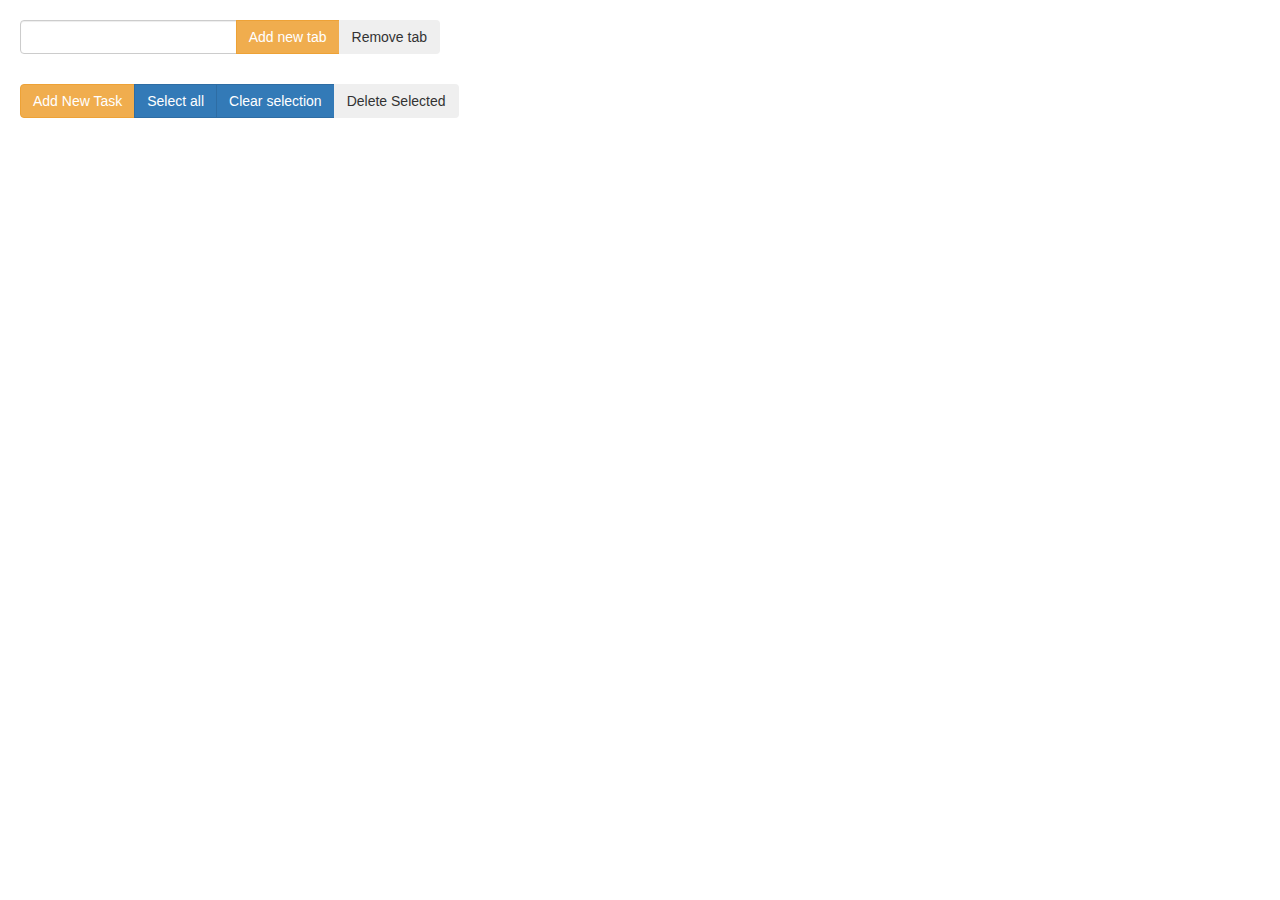
<file: index.html>
<!DOCTYPE html>
<!--
To change this license header, choose License Headers in Project Properties.
To change this template file, choose Tools | Templates
and open the template in the editor.
-->
<html>
    <head>
        <title>TODO supply a title</title>
        <meta charset="UTF-8">
        <meta name="viewport" content="width=device-width">
        
        <link rel="stylesheet" href="css/reset.css">
        <link rel="stylesheet" href="//maxcdn.bootstrapcdn.com/bootstrap/3.2.0/css/bootstrap.min.css">
        <link rel="stylesheet" href="css/libs/jquery-ui.structure.min.css">
        <link rel="stylesheet" href="css/libs/jquery-ui.theme.min.css">
        <link rel="stylesheet" href="css/style.css">

        
        <script src="js/libs/jquery-2.1.1.min.js"></script> 
        <script src="js/libs/jquery-ui.min.js"></script> 
        <script src="js/libs/underscore-min.js"></script> 
        <script src="js/libs/backbone-min.js"></script> 
        <script src="//maxcdn.bootstrapcdn.com/bootstrap/3.2.0/js/bootstrap.min.js"></script>
        <script src="js/app.js"></script> 
        <script src="js/bb_app.js"></script> 
        <script src="js/model.js"></script> 
        <script src="js/view.js"></script> 
        
        <style>
            .ui-slider-range { background: #428bca; }
            .ui-slider-handle { border-color: #428bca !important; }
        </style>
        
    </head>
    <body>
        <div id='contentAll'>
    <div class="input-group one-task col-lg-4">
        <input type="text" class="form-control">
        <span class="input-group-btn ">
            <button type="button" class="btn btn-warning js-newTab">Add new tab</button>
            <button type="button" class="btn js-removeTab">Remove tab</button>
        </span>
    </div>
        
        
    <ul id="taskTabs" class="nav nav-pills">
<!--      <li class="active"><a href="#home" data-toggle="tab">Home</a></li> -->
    </ul>
        
    
    <div class="manage-tasks btn-group">
      <button id="addNewTask" type="button" class="btn btn-warning">Add New Task</button>
      <button type="button" id="selectAll" class="btn btn-primary">Select all</button>
      <button type="button" id="clearSelection" class="btn btn-primary">Clear selection</button>
      <button type="button" id="deleteSelected" class="btn">Delete Selected</button>
    </div>

    <div id='content' class="tab-content">
    </div>
    </div>
        
    </body>
</html>
</file>
<file: css/style.css>
/*UI ziom*/
/*
    zapisywanie powinno byc po enterze i po kazdym kliknieciu  (checkbox, czy slider)
*/
/*zielone hovery na wszystkie buttony wow*/
.relative {
  position: relative;
}
.displayNone {
  display: none;
}
.bluebg {
  background: #d9edf7 !important;
}
#contentAll {
  margin: 20px 0 0 20px;
}
.eachTask {
  border-bottom: 1px solid #ccc;
  clear: both;
  padding-top: 15px;
}
.eachTask .taskText,
.eachTask .newTaskText {
  height: 70px;
}
.eachTask .taskPrioritySlider,
.eachTask .newPrioritySlider {
  margin-top: 10px;
}
.eachTask .topRight > input,
.eachTask .topRight > div {
  position: relative;
  margin-left: 11px;
  margin-bottom: 10px;
  width: 20px;
  height: 20px;
  font-size: 20px;
}
.eachTask .topRight > button {
  margin-bottom: 10px;
}
.tab-pane ul {
  margin-bottom: 0px;
}
.tab-pane ul li:nth-child(odd) {
  background: #eee;
}
.tab-pane ul li:nth-child(even) {
  background: #e8e8e8;
}
.newTask {
  background: #dff0d8 !important;
}
.manage-tasks {
  margin-bottom: 5px;
}
#taskTabs {
  margin: 10px 0 20px 0;
}
#taskTabs a {
  font-weight: bold;
}
.btn-warning:hover,
.btn-primary:hover,
.nav-pills li.active a,
.nav-pills li.active a:hover {
  color: #fff;
  background-color: #5cb85c;
  border-color: #4cae4c;
}
</file>
